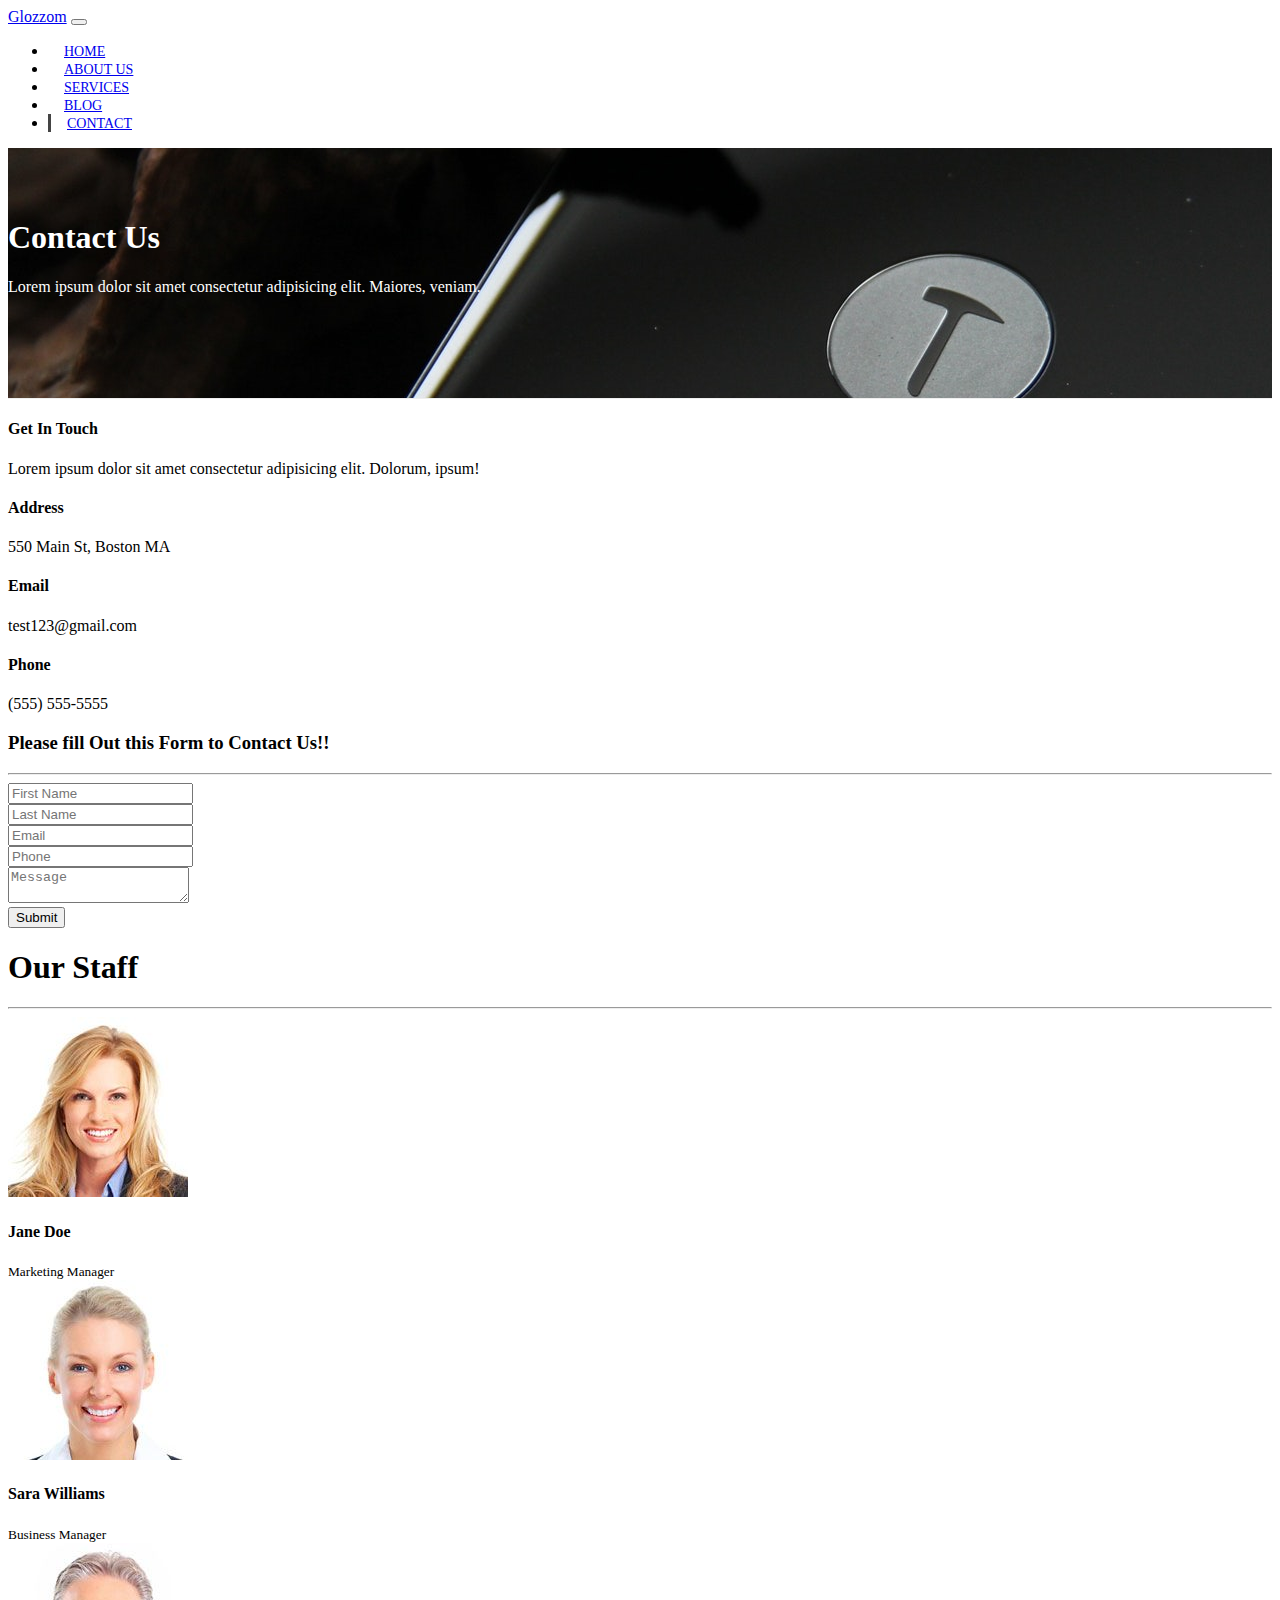
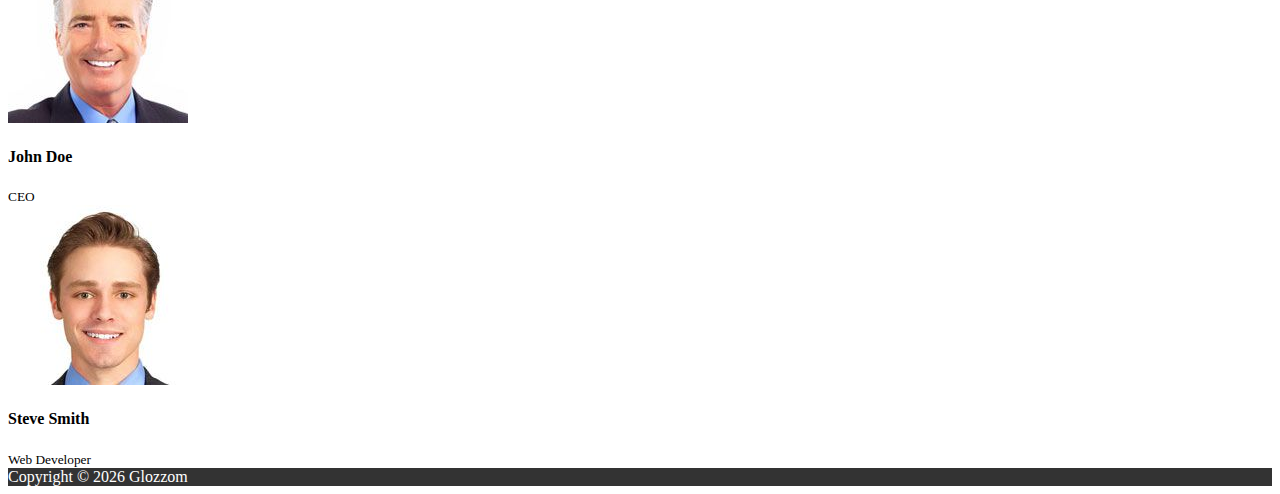
<file: contact.html>
<!DOCTYPE html>
<html lang="en">

<head>
    <meta charset="UTF-8">
    <meta name="viewport" content="width=device-width, initial-scale=1.0">
    <meta http-equiv="X-UA-Compatible" content="ie=edge">
    <link rel="stylesheet" href="https://use.fontawesome.com/releases/v5.0.13/css/all.css"
        integrity="sha384-DNOHZ68U8hZfKXOrtjWvjxusGo9WQnrNx2sqG0tfsghAvtVlRW3tvkXWZh58N9jp" crossorigin="anonymous">
    <link rel="stylesheet" href="https://stackpath.bootstrapcdn.com/bootstrap/4.1.1/css/bootstrap.min.css"
        integrity="sha384-WskhaSGFgHYWDcbwN70/dfYBj47jz9qbsMId/iRN3ewGhXQFZCSftd1LZCfmhktB" crossorigin="anonymous">
    <link rel="stylesheet" href="css/style.css">
    <title>Glozzom Theme</title>
</head>

<body>
    <nav class="navbar navbar-expand-sm navbar-dark bg-dark">
        <div class="container">
            <a href="index.html" class="navbar-brand">Glozzom</a>
            <button class="navbar-toggler" data-toggle="collapse" data-target="#navbarCollapse">
                <span class="navbar-toggler-icon"></span>
            </button>
            <div class="collapse navbar-collapse" id="navbarCollapse">
                <ul class="navbar-nav ml-auto">
                    <li class="nav-item"><a href="index.html" class="nav-link">Home</a></li>
                    <li class="nav-item"><a href="about.html" class="nav-link">About Us</a></li>
                    <li class="nav-item"><a href="services.html" class="nav-link">Services</a></li>
                    <li class="nav-item"><a href="blog.html" class="nav-link">Blog</a></li>
                    <li class="nav-item active"><a href="contact.html" class="nav-link">Contact</a></li>
                </ul>
            </div>
        </div>
    </nav>

    <!-- Page Header -->
    <header id="page-header">
        <div class="container">
            <div class="row">
                <div class="col-md-6 m-auto text-center">
                    <h1>Contact Us</h1>
                    <p>Lorem ipsum dolor sit amet consectetur adipisicing elit. Maiores, veniam.</p>
                </div>
            </div>
        </div>
    </header>

    <!-- Contact Section -->
    <section id="contact" class="py-3">
        <div class="container">
            <div class="row">
                <div class="col-md-4">
                    <div class="card p-4">
                        <div class="card-body">
                            <h4>Get In Touch</h4>
                            <p>Lorem ipsum dolor sit amet consectetur adipisicing elit. Dolorum, ipsum!</p>
                            <h4>Address</h4>
                            <p>550 Main St, Boston MA</p>
                            <h4>Email</h4>
                            <p>test123@gmail.com</p>
                            <h4>Phone</h4>
                            <p>(555) 555-5555</p>
                        </div>
                    </div>
                </div>
                <div class="col-md-8">
                    <div class="card p-4">
                        <div class="card-body">
                            <h3 class="text-center">Please fill Out this Form to Contact Us!!</h3>
                            <hr>
                            <div class="row">
                                <div class="col-md-6">
                                    <div class="form-group">
                                        <input type="text" class="form-control" placeholder="First Name">
                                    </div>
                                </div>
                                <div class="col-md-6">
                                    <div class="form-group">
                                        <input type="text" class="form-control" placeholder="Last Name">
                                    </div>
                                </div>
                                <div class="col-md-6">
                                    <div class="form-group">
                                        <input type="text" class="form-control" placeholder="Email">
                                    </div>
                                </div>
                                <div class="col-md-6">
                                    <div class="form-group">
                                        <input type="text" class="form-control" placeholder="Phone">
                                    </div>
                                </div>
                            </div>
                            <div class="row">
                                <div class="col-md-12">
                                    <div class="form-group">
                                        <textarea class="form-control" placeholder="Message"></textarea>
                                    </div>
                                </div>
                                <div class="col">
                                    <div class="form-group">
                                        <input type="submit" value="Submit" class="btn btn-outline-danger btn-block">
                                    </div>
                                </div>
                            </div>
                        </div>
                    </div>
                </div>
            </div>
        </div>
    </section>

    <!-- Staff -->
    <section id="staff" class="py-5 text-center bg-dark text-white">
        <div class="container">
            <h1>Our Staff</h1>
            <hr>
            <div class="row">
                <div class="col-md-3">
                    <img src="./img/person1.jpg" alt="" class="img-fluid rounded-circle mb-2">
                    <h4>Jane Doe</h4>
                    <small>Marketing Manager</small>
                </div>
                <div class="col-md-3">
                    <img src="./img/person2.jpg" alt="" class="img-fluid rounded-circle mb-2">
                    <h4>Sara Williams</h4>
                    <small>Business Manager</small>
                </div>
                <div class="col-md-3">
                    <img src="./img/person3.jpg" alt="" class="img-fluid rounded-circle mb-2">
                    <h4>John Doe</h4>
                    <small>CEO</small>
                </div>
                <div class="col-md-3">
                    <img src="./img/person4.jpg" alt="" class="img-fluid rounded-circle mb-2">
                    <h4>Steve Smith</h4>
                    <small>Web Developer</small>
                </div>
            </div>
        </div>
    </section>
    <!-- Footer -->
    <footer id="main-footer" class="text-center p-4">
        <div class="container">
            <div class="row">
                <div class="col">
                    Copyright &copy; <span id="year"></span> Glozzom
                </div>
            </div>
        </div>
    </footer>


    <script src="http://code.jquery.com/jquery-3.3.1.min.js"
        integrity="sha256-FgpCb/KJQlLNfOu91ta32o/NMZxltwRo8QtmkMRdAu8=" crossorigin="anonymous"></script>
    <script src="https://cdnjs.cloudflare.com/ajax/libs/popper.js/1.14.3/umd/popper.min.js"
        integrity="sha384-ZMP7rVo3mIykV+2+9J3UJ46jBk0WLaUAdn689aCwoqbBJiSnjAK/l8WvCWPIPm49"
        crossorigin="anonymous"></script>
    <script src="https://stackpath.bootstrapcdn.com/bootstrap/4.1.1/js/bootstrap.min.js"
        integrity="sha384-smHYKdLADwkXOn1EmN1qk/HfnUcbVRZyYmZ4qpPea6sjB/pTJ0euyQp0Mk8ck+5T"
        crossorigin="anonymous"></script>
    <script>
        // Get the current year for the copyright
        $('#year').text(new Date().getFullYear());



    </script>
</body>

</html>
</file>
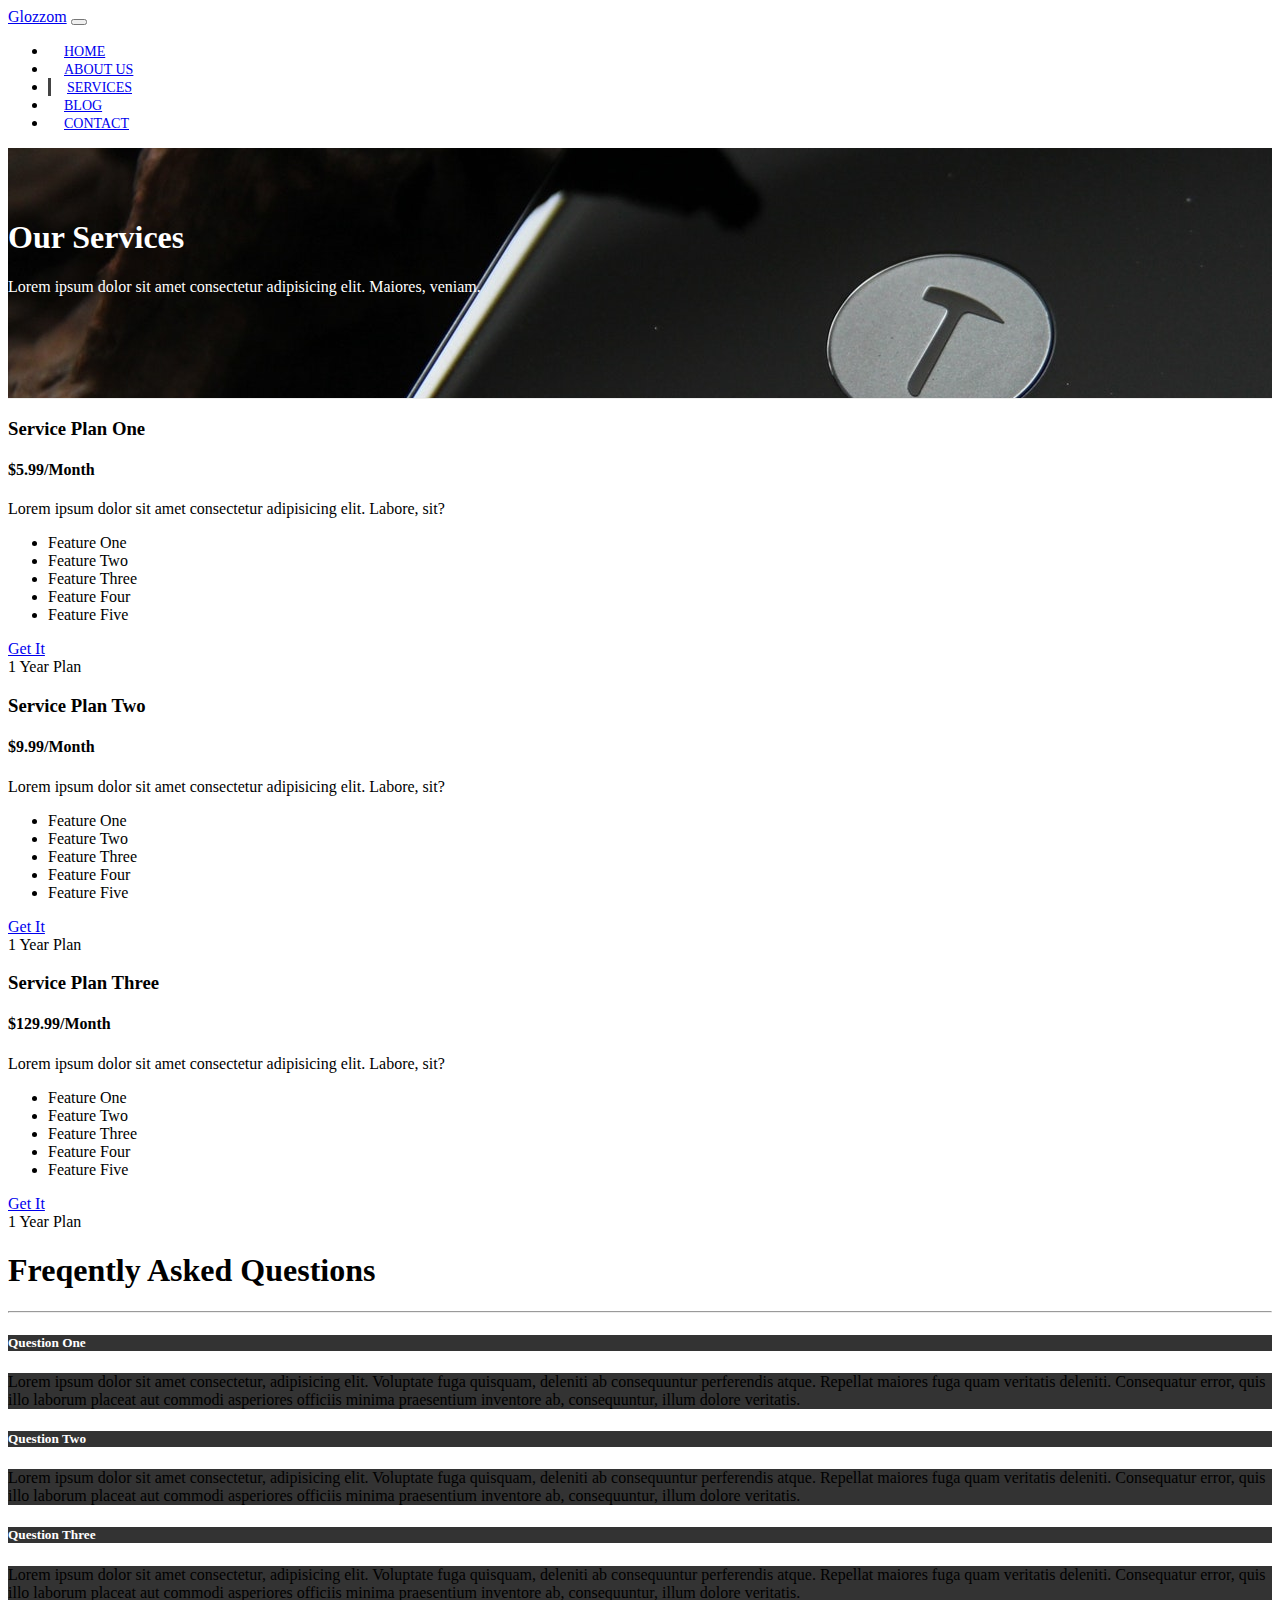
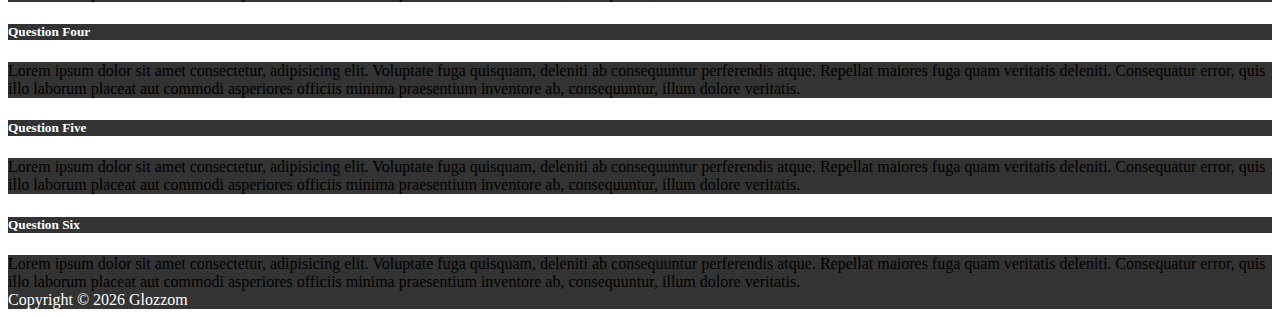
<file: services.html>
<!DOCTYPE html>
<html lang="en">

<head>
    <meta charset="UTF-8">
    <meta name="viewport" content="width=device-width, initial-scale=1.0">
    <meta http-equiv="X-UA-Compatible" content="ie=edge">
    <link rel="stylesheet" href="https://use.fontawesome.com/releases/v5.0.13/css/all.css"
        integrity="sha384-DNOHZ68U8hZfKXOrtjWvjxusGo9WQnrNx2sqG0tfsghAvtVlRW3tvkXWZh58N9jp" crossorigin="anonymous">
    <link rel="stylesheet" href="https://stackpath.bootstrapcdn.com/bootstrap/4.1.1/css/bootstrap.min.css"
        integrity="sha384-WskhaSGFgHYWDcbwN70/dfYBj47jz9qbsMId/iRN3ewGhXQFZCSftd1LZCfmhktB" crossorigin="anonymous">
    <link rel="stylesheet" href="css/style.css">
    <title>Glozzom Theme</title>
</head>

<body>
    <nav class="navbar navbar-expand-sm navbar-dark bg-dark">
        <div class="container">
            <a href="index.html" class="navbar-brand">Glozzom</a>
            <button class="navbar-toggler" data-toggle="collapse" data-target="#navbarCollapse">
                <span class="navbar-toggler-icon"></span>
            </button>
            <div class="collapse navbar-collapse" id="navbarCollapse">
                <ul class="navbar-nav ml-auto">
                    <li class="nav-item"><a href="index.html" class="nav-link">Home</a></li>
                    <li class="nav-item"><a href="about.html" class="nav-link">About Us</a></li>
                    <li class="nav-item active"><a href="services.html" class="nav-link">Services</a></li>
                    <li class="nav-item"><a href="blog.html" class="nav-link">Blog</a></li>
                    <li class="nav-item"><a href="contact.html" class="nav-link">Contact</a></li>
                </ul>
            </div>
        </div>
    </nav>

    <!-- Page Header -->
    <header id="page-header">
        <div class="container">
            <div class="row">
                <div class="col-md-6 m-auto text-center">
                    <h1>Our Services</h1>
                    <p>Lorem ipsum dolor sit amet consectetur adipisicing elit. Maiores, veniam.</p>

                </div>
            </div>
        </div>
    </header>

    <!-- Services -->
    <section id="services" class="py-5">
        <div class="container">
            <div class="row">
                <div class="col-md-4">
                    <div class="card text-center">
                        <div class="card-header bg-dark text-white">
                            <h3>Service Plan One</h3>
                        </div>
                        <div class="card-body">
                            <h4 class="card-title">$5.99/Month</h4>
                            <p class="card-text">Lorem ipsum dolor sit amet consectetur adipisicing elit. Labore, sit?
                            </p>
                            <ul class="list-group">
                                <li class="list-group-item">
                                    <i class="fas fa-check"></i> Feature One
                                </li>
                                <li class="list-group-item">
                                    <i class="fas fa-check"></i> Feature Two
                                </li>
                                <li class="list-group-item">
                                    <i class="fas fa-check"></i> Feature Three
                                </li>
                                <li class="list-group-item">
                                    <i class="fas fa-check"></i> Feature Four
                                </li>
                                <li class="list-group-item">
                                    <i class="fas fa-check"></i> Feature Five
                                </li>
                            </ul>
                            <a href="#" class="btn btn-danger btn-block mt-2">Get It</a>
                        </div>
                        <div class="card-footer text-muted">
                            1 Year Plan
                        </div>
                    </div>
                </div>
                <div class="col-md-4">
                    <div class="card text-center">
                        <div class="card-header bg-dark text-white">
                            <h3>Service Plan Two</h3>
                        </div>
                        <div class="card-body">
                            <h4 class="card-title">$9.99/Month</h4>
                            <p class="card-text">Lorem ipsum dolor sit amet consectetur adipisicing elit. Labore, sit?
                            </p>
                            <ul class="list-group">
                                <li class="list-group-item">
                                    <i class="fas fa-check"></i> Feature One
                                </li>
                                <li class="list-group-item">
                                    <i class="fas fa-check"></i> Feature Two
                                </li>
                                <li class="list-group-item">
                                    <i class="fas fa-check"></i> Feature Three
                                </li>
                                <li class="list-group-item">
                                    <i class="fas fa-check"></i> Feature Four
                                </li>
                                <li class="list-group-item">
                                    <i class="fas fa-check"></i> Feature Five
                                </li>
                            </ul>
                            <a href="#" class="btn btn-danger btn-block mt-2">Get It</a>
                        </div>
                        <div class="card-footer text-muted">
                            1 Year Plan
                        </div>
                    </div>
                </div>
                <div class="col-md-4">
                    <div class="card text-center">
                        <div class="card-header bg-dark text-white">
                            <h3>Service Plan Three</h3>
                        </div>
                        <div class="card-body">
                            <h4 class="card-title">$129.99/Month</h4>
                            <p class="card-text">Lorem ipsum dolor sit amet consectetur adipisicing elit. Labore, sit?
                            </p>
                            <ul class="list-group">
                                <li class="list-group-item">
                                    <i class="fas fa-check"></i> Feature One
                                </li>
                                <li class="list-group-item">
                                    <i class="fas fa-check"></i> Feature Two
                                </li>
                                <li class="list-group-item">
                                    <i class="fas fa-check"></i> Feature Three
                                </li>
                                <li class="list-group-item">
                                    <i class="fas fa-check"></i> Feature Four
                                </li>
                                <li class="list-group-item">
                                    <i class="fas fa-check"></i> Feature Five
                                </li>
                            </ul>
                            <a href="#" class="btn btn-danger btn-block mt-2">Get It</a>
                        </div>
                        <div class="card-footer text-muted">
                            1 Year Plan
                        </div>
                    </div>
                </div>
            </div>
        </div>
    </section>

    <!-- FAQ -->
    <section id="faq" class="p-5 bg-dark text-white">
        <div class="container">
            <h1 class="text-center">Freqently Asked Questions</h1>
            <hr>
            <div class="row">
                <div class="col-md-6">
                    <div id="accordion">
                        <div class="card">
                            <div class="card-header">
                                <h5 class="mb-0">
                                    <a href="#collapse1" data-toggle="collapse" data-parent="accordion"
                                        class="">Question One</a>
                                </h5>
                            </div>
                            <div id="collapse1" class="collapse">
                                <div class="card-body">
                                    Lorem ipsum dolor sit amet consectetur, adipisicing elit. Voluptate fuga quisquam, deleniti ab consequuntur perferendis atque. Repellat maiores fuga quam veritatis deleniti. Consequatur error, quis illo laborum placeat aut commodi asperiores officiis minima praesentium inventore ab, consequuntur, illum dolore veritatis.
                                </div>
                            </div>
                        </div>
                        <div class="card">
                            <div class="card-header">
                                <h5 class="mb-0">
                                    <a href="#collapse2" data-toggle="collapse" data-parent="accordion" class="">Question Two</a>
                                </h5>
                            </div>
                            <div id="collapse2" class="collapse">
                                <div class="card-body">
                                    Lorem ipsum dolor sit amet consectetur, adipisicing elit. Voluptate fuga quisquam, deleniti ab consequuntur
                                    perferendis atque. Repellat maiores fuga quam veritatis deleniti. Consequatur error, quis illo laborum
                                    placeat aut commodi asperiores officiis minima praesentium inventore ab, consequuntur, illum dolore
                                    veritatis.
                                </div>
                            </div>
                        </div>
                        <div class="card">
                            <div class="card-header">
                                <h5 class="mb-0">
                                    <a href="#collapse3" data-toggle="collapse" data-parent="accordion" class="">Question Three</a>
                                </h5>
                            </div>
                            <div id="collapse3" class="collapse">
                                <div class="card-body">
                                    Lorem ipsum dolor sit amet consectetur, adipisicing elit. Voluptate fuga quisquam, deleniti ab consequuntur
                                    perferendis atque. Repellat maiores fuga quam veritatis deleniti. Consequatur error, quis illo laborum
                                    placeat aut commodi asperiores officiis minima praesentium inventore ab, consequuntur, illum dolore
                                    veritatis.
                                </div>
                            </div>
                        </div>
                    </div>
                </div>
                <div class="col-md-6">
                    <div id="accordion">
                        <div class="card">
                            <div class="card-header">
                                <h5 class="mb-0">
                                    <a href="#collapse4" data-toggle="collapse" data-parent="accordion" class="">Question Four</a>
                                </h5>
                            </div>
                            <div id="collapse4" class="collapse">
                                <div class="card-body">
                                    Lorem ipsum dolor sit amet consectetur, adipisicing elit. Voluptate fuga quisquam, deleniti ab
                                    consequuntur perferendis atque. Repellat maiores fuga quam veritatis deleniti. Consequatur error, quis
                                    illo laborum placeat aut commodi asperiores officiis minima praesentium inventore ab, consequuntur,
                                    illum dolore veritatis.
                                </div>
                            </div>
                        </div>
                        <div class="card">
                            <div class="card-header">
                                <h5 class="mb-0">
                                    <a href="#collapse5" data-toggle="collapse" data-parent="accordion" class="">Question Five</a>
                                </h5>
                            </div>
                            <div id="collapse5" class="collapse">
                                <div class="card-body">
                                    Lorem ipsum dolor sit amet consectetur, adipisicing elit. Voluptate fuga quisquam, deleniti ab
                                    consequuntur
                                    perferendis atque. Repellat maiores fuga quam veritatis deleniti. Consequatur error, quis illo laborum
                                    placeat aut commodi asperiores officiis minima praesentium inventore ab, consequuntur, illum dolore
                                    veritatis.
                                </div>
                            </div>
                        </div>
                        <div class="card">
                            <div class="card-header">
                                <h5 class="mb-0">
                                    <a href="#collapse6" data-toggle="collapse" data-parent="accordion" class="">Question Six</a>
                                </h5>
                            </div>
                            <div id="collapse6" class="collapse">
                                <div class="card-body">
                                    Lorem ipsum dolor sit amet consectetur, adipisicing elit. Voluptate fuga quisquam, deleniti ab
                                    consequuntur
                                    perferendis atque. Repellat maiores fuga quam veritatis deleniti. Consequatur error, quis illo laborum
                                    placeat aut commodi asperiores officiis minima praesentium inventore ab, consequuntur, illum dolore
                                    veritatis.
                                </div>
                            </div>
                        </div>
                    </div>
                </div>
            </div>
        </div>
    </section>

    <!-- Footer -->
    <footer id="main-footer" class="text-center p-4">
        <div class="container">
            <div class="row">
                <div class="col">
                    Copyright &copy; <span id="year"></span> Glozzom
                </div>
            </div>
        </div>
    </footer>


    <script src="http://code.jquery.com/jquery-3.3.1.min.js"
        integrity="sha256-FgpCb/KJQlLNfOu91ta32o/NMZxltwRo8QtmkMRdAu8=" crossorigin="anonymous"></script>
    <script src="https://cdnjs.cloudflare.com/ajax/libs/popper.js/1.14.3/umd/popper.min.js"
        integrity="sha384-ZMP7rVo3mIykV+2+9J3UJ46jBk0WLaUAdn689aCwoqbBJiSnjAK/l8WvCWPIPm49"
        crossorigin="anonymous"></script>
    <script src="https://stackpath.bootstrapcdn.com/bootstrap/4.1.1/js/bootstrap.min.js"
        integrity="sha384-smHYKdLADwkXOn1EmN1qk/HfnUcbVRZyYmZ4qpPea6sjB/pTJ0euyQp0Mk8ck+5T"
        crossorigin="anonymous"></script>
    <script>
        // Get the current year for the copyright
        $('#year').text(new Date().getFullYear());



    </script>
</body>

</html>
</file>
<file: css/style.css>
body {
  overflow-x: hidden;
}

.navbar .nav-link {
  font-size: 14px;
  text-transform: uppercase;
  padding-left: 1rem !important;
  padding-right: 1rem !important;
}

.navbar .nav-item.active {
  border-left: #444 3px solid;
}
.carousel-item {
  height: 450px;
}
.carousel-image-1 {
  background: url(../img/image1.jpg);
  background-size: cover;
}
.carousel-image-2 {
  background: url(../img/image2.jpg);
  background-size: cover;
}
.carousel-image-3 {
  background: url(../img/image3.jpg);
  background-size: cover;
}

#home-heading {
  position: relative;
  min-height: 200px;
  background: url(../img/lights.jpg);
  background-attachment: fixed;
  background-repeat: no-repeat;
  text-align: center;
  color: #fff;
}

.dark-overlay {
  position: absolute;
  top: 0;
  left: 0;
  width: 100%;
  height: 100%;
  background: rgba(0, 0, 0, 0.7);
}

#video-play {
  position: relative;
  min-height: 200px;
  background: url(../img/media.jpg);
  background-attachment: fixed;
  background-repeat: no-repeat;
  background-position: 0 -300px;
  text-align: center;
  color: #fff;
}
#video-play a {
  color: #fff;
}

#page-header {
  height: 200px;
  background: url(../img/image1.jpg);
  background-position: 0 -300px;
  background-attachment: fixed;
  color: #fff;
  border-bottom: 1px #eee solid;
  padding-top: 50px;
}

.about-img {
  margin-top: -50px;
}

#faq .card {
  border: #444;
}
#faq a {
  color: white;
  text-decoration: none;
}
#faq .card-body,
#faq .card-header {
  background: #333;
}

#main-footer {
  background: #333;
  color: #fff;
}
</file>
